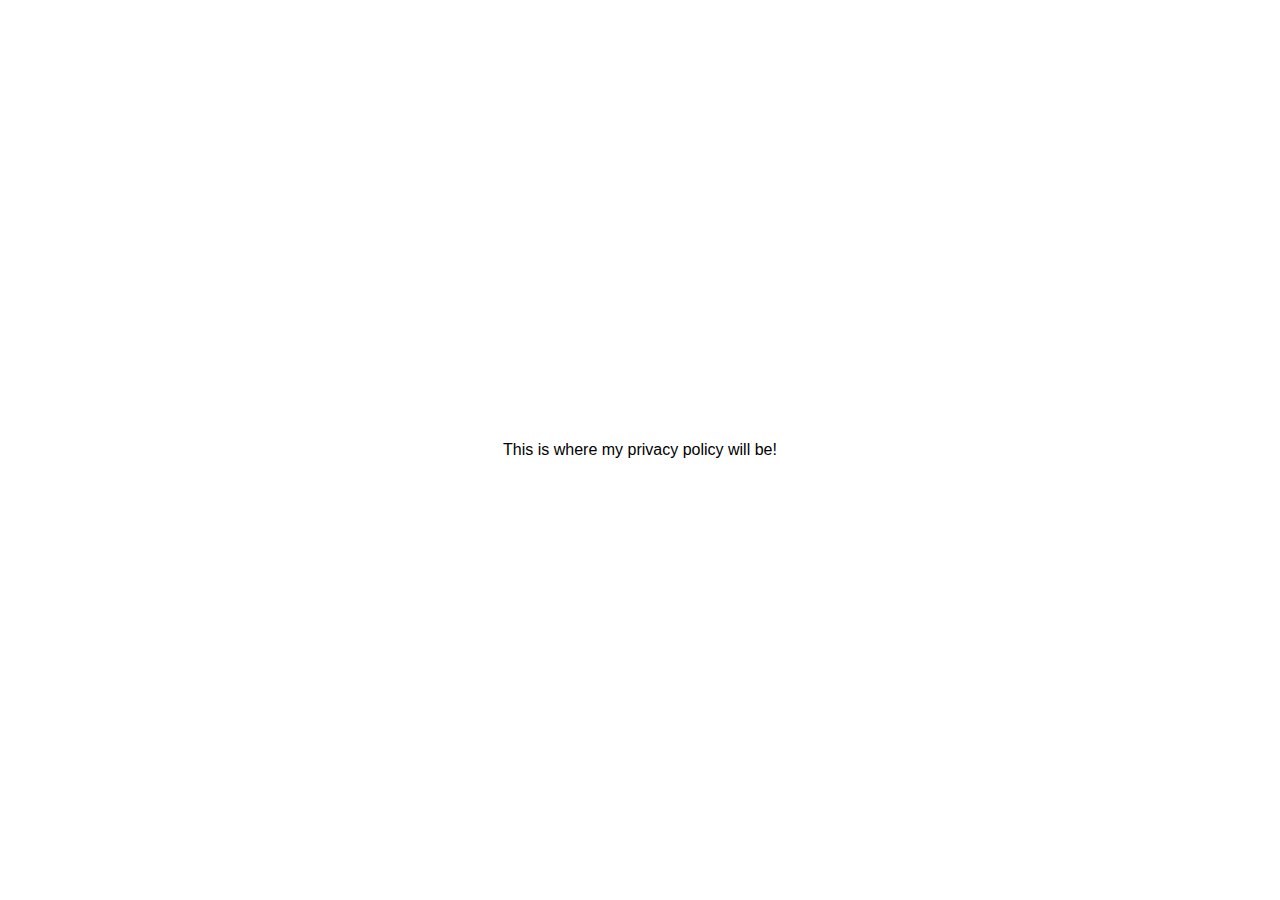
<file: public/privacy-policy.html>
<!DOCTYPE html>
<html>

<head>
  <meta charset="utf-8">
  <meta name="viewport" content="width=device-width, initial-scale=1">
  <title>Privacy Policy</title>

  <style>
    html, body {
      display: flex;
      flex-direction: column;
      justify-content: center;
      text-align: center;
      height: 100%;
      font-family: sans-serif;
    }
  </style>

</head>

<body>
  This is where my privacy policy will be!
</body>

</html>
</file>
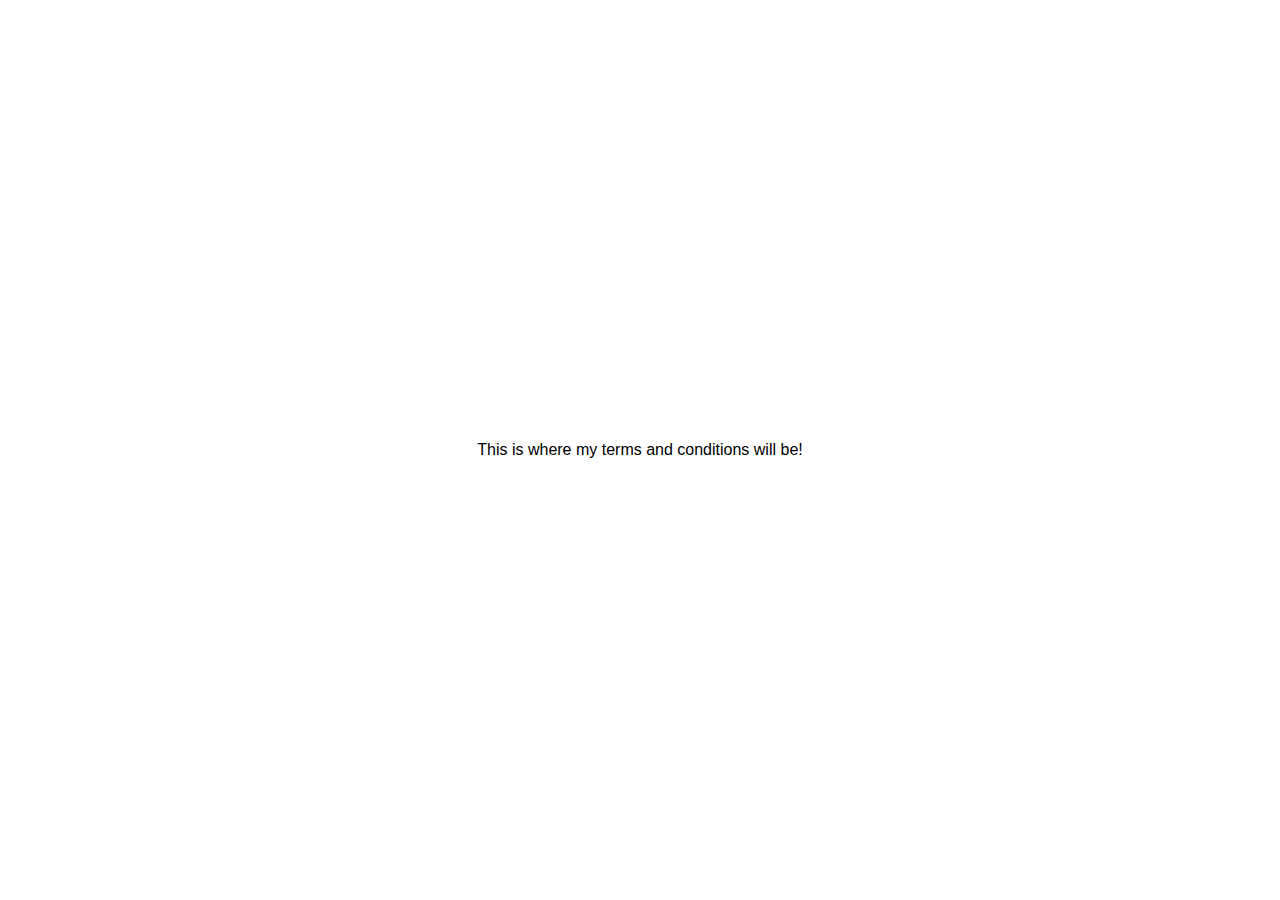
<file: public/terms-and-conditions.html>
<!DOCTYPE html>
<html>

<head>
  <meta charset="utf-8">
  <meta name="viewport" content="width=device-width, initial-scale=1">
  <title>Terms & Conditions</title>

  <style>
    html, body {
      display: flex;
      flex-direction: column;
      justify-content: center;
      text-align: center;
      height: 100%;
      font-family: sans-serif;
    }
  </style>

</head>

<body>
  This is where my terms and conditions will be!
</body>

</html>
</file>
